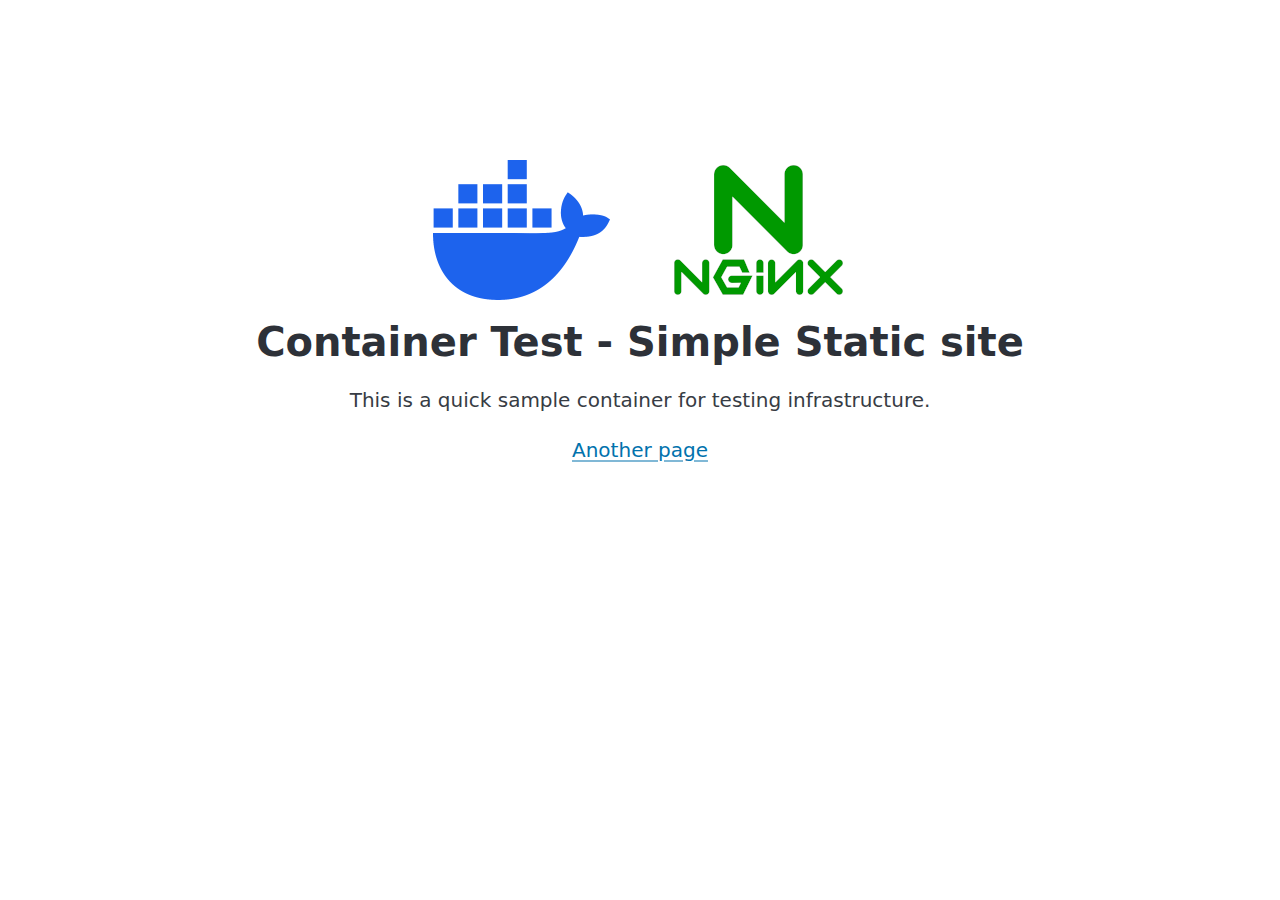
<file: static/index.html>
<!DOCTYPE html>
<html lang="en">

<head>
  <meta charset="utf-8" />
  <meta name="viewport" content="width=device-width, initial-scale=1" />
  <meta name="color-scheme" content="light dark" />
  <title>Simple Static Site - Home</title>

  <link rel="stylesheet" href="styles/styles.css" />
</head>

<body>

  <div class="wrapper">
    <div class="logos">
      <a href="https://www.docker.com/" target="_blank" title="Go to Docker">
        <img src="images/docker-mark-140.png" alt="Docker Logo">
      </a>
      <a href="https://nginx.org/" target="_blank" title="Go to nginx">
        <img src="images/nginx-logo-140.png" alt="Nginx logo">
      </a>
    </div>

    <h1>Container Test - Simple Static site</h1>
    <p>This is a quick sample container for testing infrastructure.</p>
    <a href="another-page.html">Another page</a>
  </div>

</body>

</html>
</file>
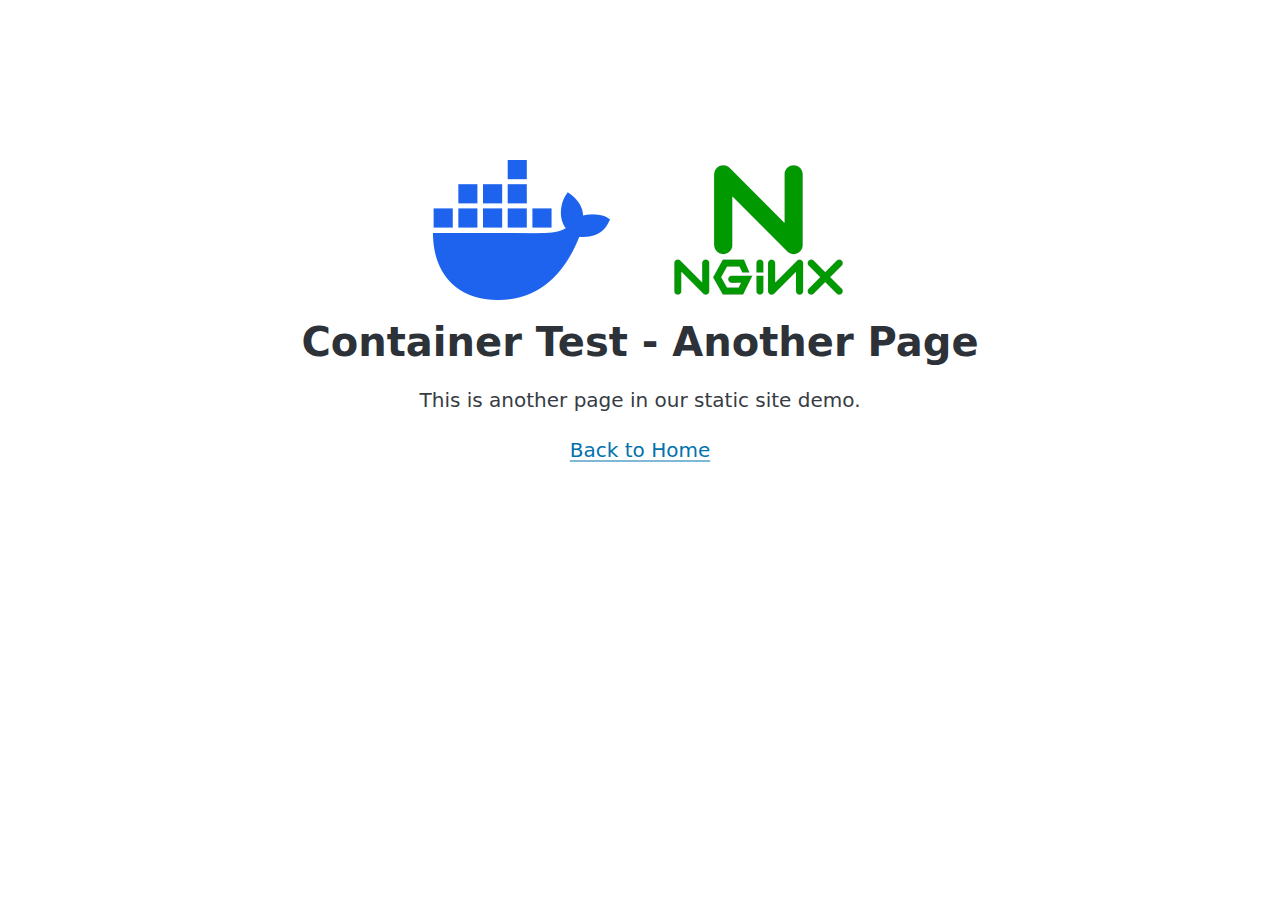
<file: static/another-page.html>
<!DOCTYPE html>
<html lang="en">

<head>
  <meta charset="utf-8" />
  <meta name="viewport" content="width=device-width, initial-scale=1" />
  <meta name="color-scheme" content="light dark" />
  <title>Simple Static Site - Another Page</title>

  <link rel="stylesheet" href="styles/styles.css" />
</head>

<body>

  <div class="wrapper">
    <div class="logos">
      <a href="https://www.docker.com/" target="_blank" title="Go to Docker">
        <img src="images/docker-mark-140.png" alt="Docker Logo">
      </a>
      <a href="https://nginx.org/" target="_blank" title="Go to nginx">
        <img src="images/nginx-logo-140.png" alt="Nginx logo">
      </a>
    </div>

    <h1>Container Test - Another Page</h1>
    <p>This is another page in our static site demo.</p>
    <a href="index.html">Back to Home</a>
  </div>
  
</body>

</html>
</file>
<file: static/styles/styles.css>
/*Use Pico CSS as the baseline*/
@import "pico.min.css";

/* Own Styles below */
body {
  display: flex;
  justify-content: center;
}

.wrapper {
  display: flex;
  flex-direction: column;
  align-items: center;
  width: 75%;
  gap: 1rem;
  margin-top: 8rem;
}

.logos {
  display: flex;
  align-items: center;
  gap: 3rem;
}

h1,p {
  margin: 0;
}
</file>
